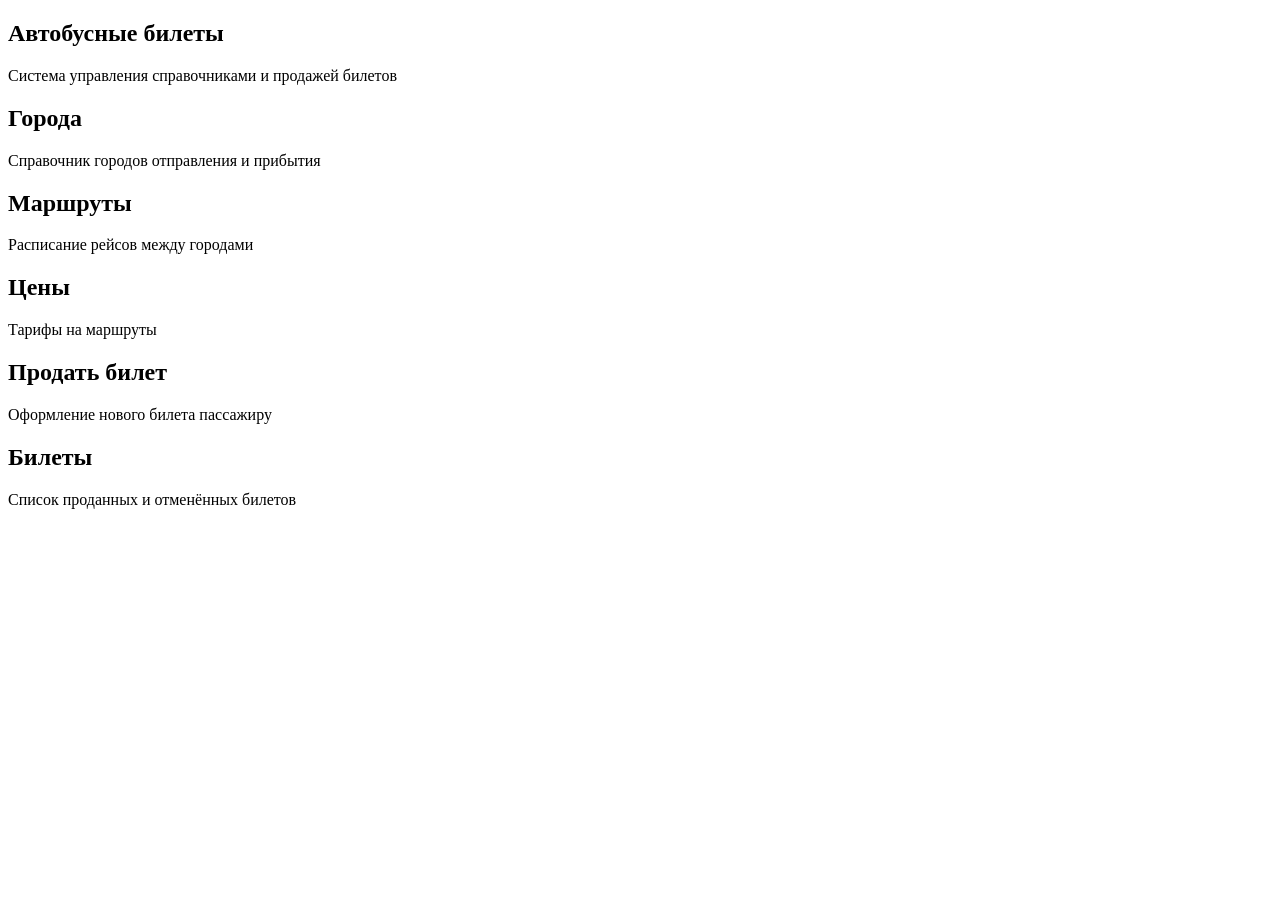
<file: src/main/resources/templates/index.html>
<!DOCTYPE html>
<html xmlns:th="http://www.thymeleaf.org"
      th:replace="~{layout :: layout(~{::section})}">
<body>
<section th:fragment="section">
    <h1>Автобусные билеты</h1>
    <p class="subtitle">Система управления справочниками и продажей билетов</p>

    <div class="cards">
        <a class="card" th:href="@{/cities}">
            <h2>Города</h2>
            <p>Справочник городов отправления и прибытия</p>
        </a>
        <a class="card" th:href="@{/routes}">
            <h2>Маршруты</h2>
            <p>Расписание рейсов между городами</p>
        </a>
        <a class="card" th:href="@{/prices}">
            <h2>Цены</h2>
            <p>Тарифы на маршруты</p>
        </a>
        <a class="card card-accent" th:href="@{/tickets/sell}">
            <h2>Продать билет</h2>
            <p>Оформление нового билета пассажиру</p>
        </a>
        <a class="card" th:href="@{/tickets}">
            <h2>Билеты</h2>
            <p>Список проданных и отменённых билетов</p>
        </a>
    </div>
</section>
</body>
</html>
</file>
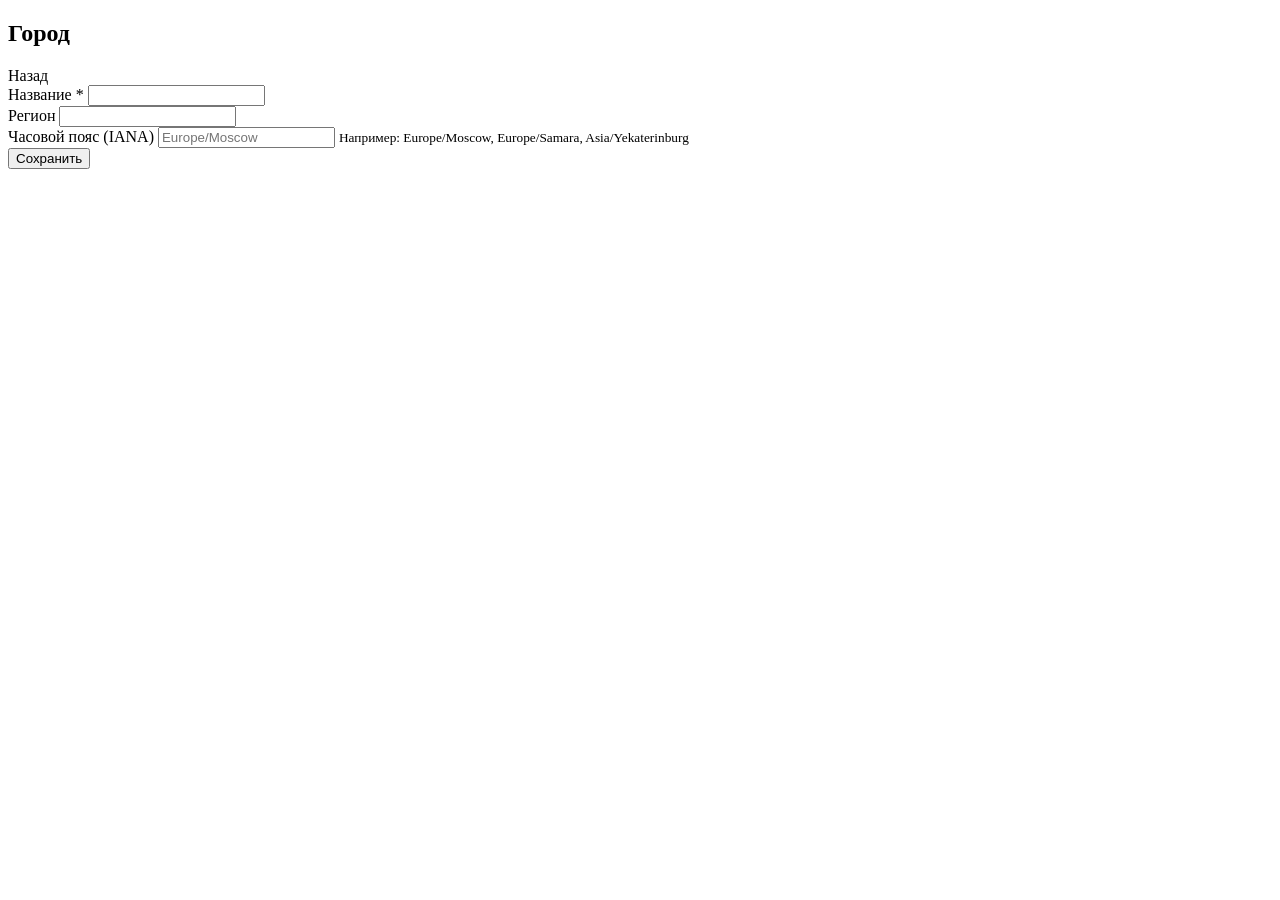
<file: src/main/resources/templates/cities/form.html>
<!DOCTYPE html>
<html xmlns:th="http://www.thymeleaf.org"
      th:replace="~{layout :: layout(~{::section})}">
<body>
<section th:fragment="section">
    <div class="page-header">
        <h1 th:text="${city.id != null} ? 'Редактирование города' : 'Новый город'">Город</h1>
        <a class="btn" th:href="@{/cities}">Назад</a>
    </div>

    <form class="form" th:action="${city.id != null} ? @{/cities/{id}(id=${city.id})} : @{/cities}"
          th:object="${city}" method="post">
        <div class="field">
            <label for="name">Название *</label>
            <input id="name" type="text" th:field="*{name}" required maxlength="100">
            <span class="field-error" th:if="${#fields.hasErrors('name')}" th:errors="*{name}"></span>
        </div>
        <div class="field">
            <label for="region">Регион</label>
            <input id="region" type="text" th:field="*{region}" maxlength="100">
        </div>
        <div class="field">
            <label for="timezoneId">Часовой пояс (IANA)</label>
            <input id="timezoneId" type="text" th:field="*{timezoneId}" maxlength="100"
                   placeholder="Europe/Moscow">
            <small>Например: Europe/Moscow, Europe/Samara, Asia/Yekaterinburg</small>
        </div>
        <button type="submit" class="btn btn-primary">Сохранить</button>
    </form>
</section>
</body>
</html>
</file>
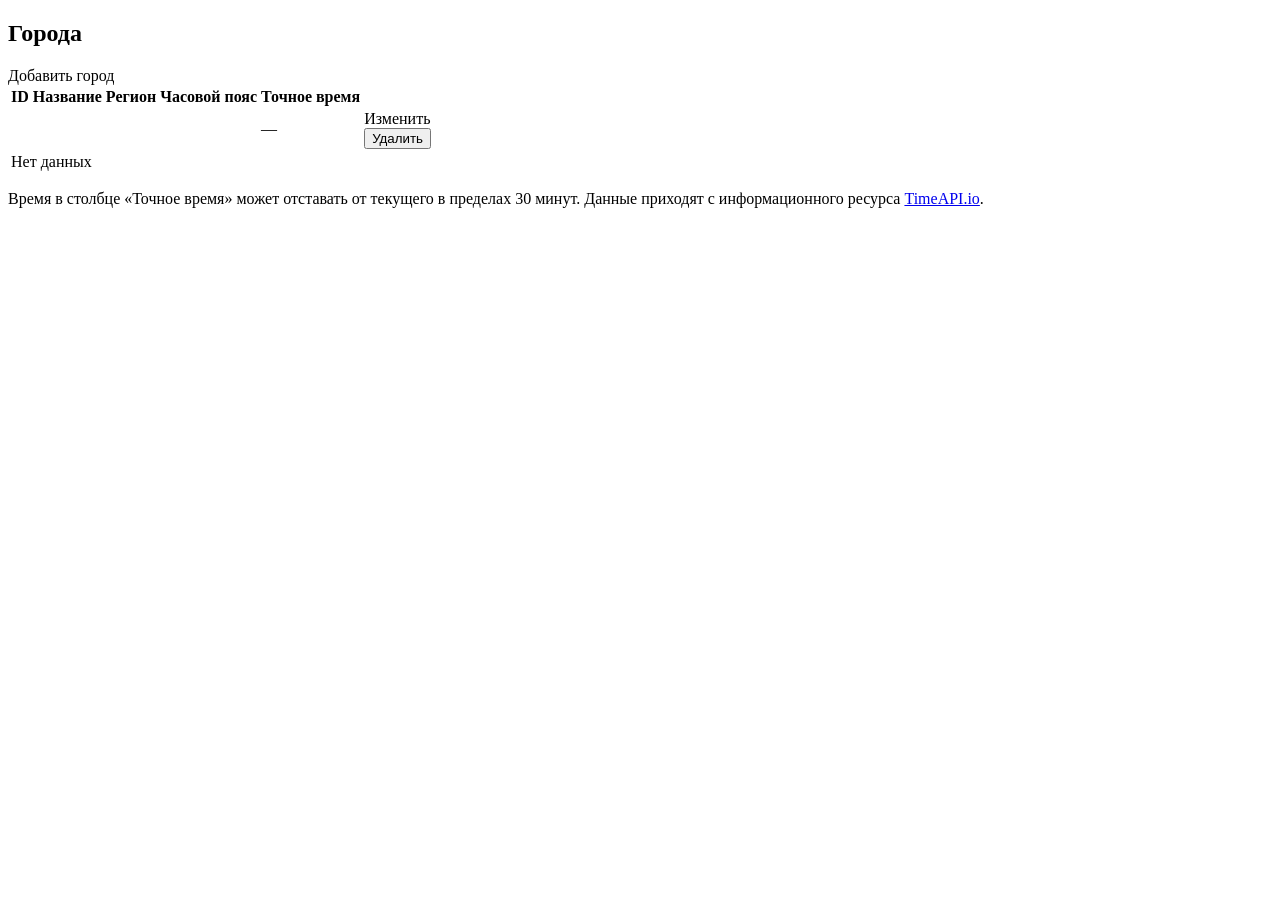
<file: src/main/resources/templates/cities/list.html>
<!DOCTYPE html>
<html xmlns:th="http://www.thymeleaf.org"
      th:replace="~{layout :: layout(~{::section})}">
<body>
<section th:fragment="section">
    <div class="page-header">
        <h1>Города</h1>
        <a class="btn btn-primary" th:href="@{/cities/new}">Добавить город</a>
    </div>

    <table class="table">
        <thead>
        <tr>
            <th>ID</th>
            <th>Название</th>
            <th>Регион</th>
            <th>Часовой пояс</th>
            <th>Точное время</th>
            <th></th>
        </tr>
        </thead>
        <tbody>
        <tr th:each="city : ${cities}">
            <td th:text="${city.id}"></td>
            <td th:text="${city.name}"></td>
            <td th:text="${city.region} ?: '—'"></td>
            <td>
                <span th:text="${city.timezoneId} ?: '—'"></span>
                <small th:if="${city.timezoneAbbreviation != null}"
                       th:text="|${city.timezoneAbbreviation}, UTC${city.utcOffset}|"></small>
            </td>
            <td>
                <span th:if="${city.localCurrentTime != null}"
                      th:text="${#temporals.format(city.localCurrentTime, 'dd.MM.yyyy HH:mm:ss')}"></span>
                <span th:unless="${city.localCurrentTime != null}">—</span>
            </td>
            <td class="actions">
                <a class="btn btn-sm" th:href="@{/cities/{id}/edit(id=${city.id})}">Изменить</a>
                <form th:action="@{/cities/{id}/delete(id=${city.id})}" method="post" class="inline">
                    <button type="submit" class="btn btn-sm btn-danger"
                            onclick="return confirm('Удалить город?')">Удалить</button>
                </form>
            </td>
        </tr>
        <tr th:if="${#lists.isEmpty(cities)}">
            <td colspan="6" class="empty">Нет данных</td>
        </tr>
        </tbody>
    </table>

    <p class="data-note">
        Время в столбце «Точное время» может отставать от текущего в пределах 30 минут.
        Данные приходят с информационного ресурса
        <a href="https://timeapi.io/" target="_blank" rel="noopener noreferrer">TimeAPI.io</a>.
    </p>
</section>
</body>
</html>
</file>
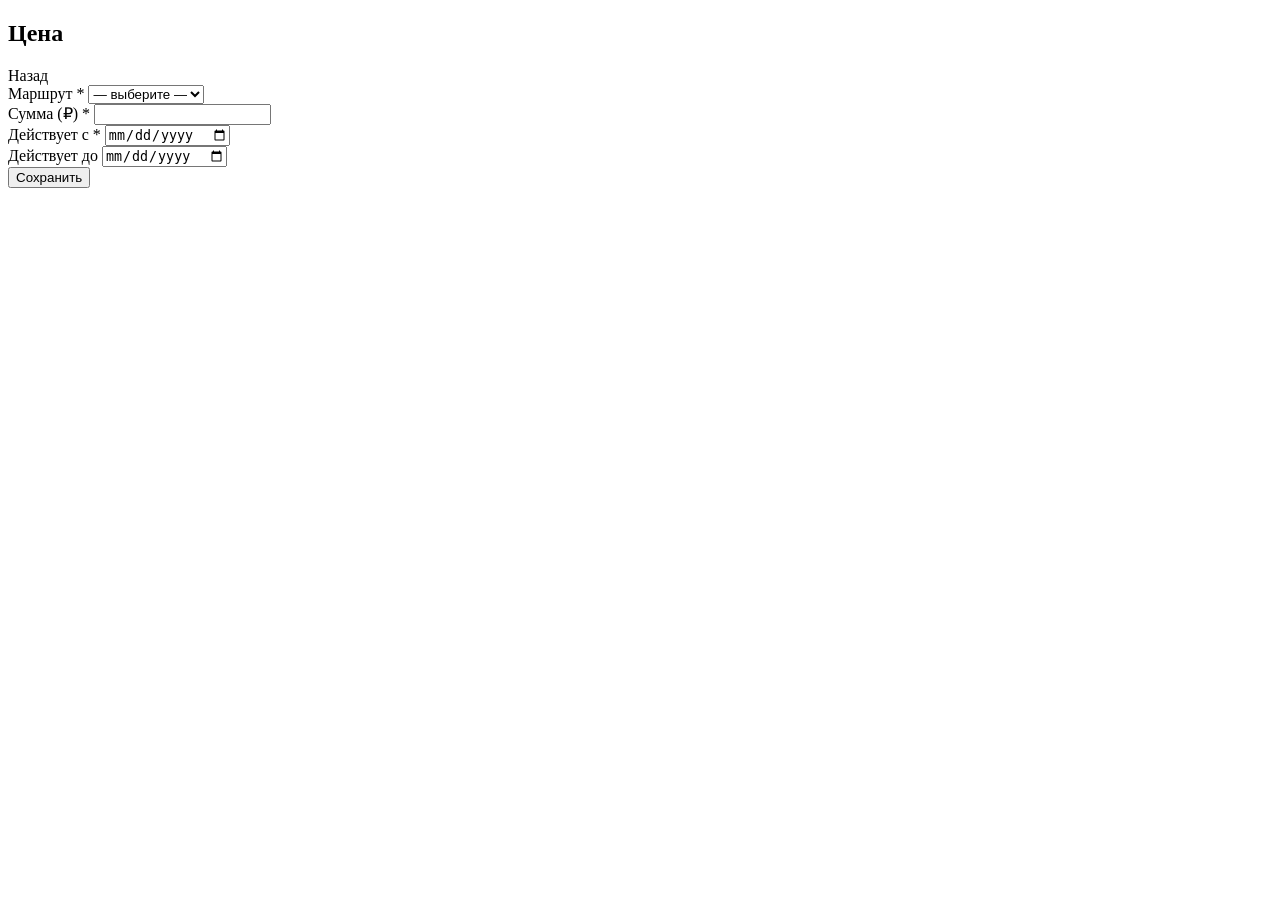
<file: src/main/resources/templates/prices/form.html>
<!DOCTYPE html>
<html xmlns:th="http://www.thymeleaf.org"
      th:replace="~{layout :: layout(~{::section})}">
<body>
<section th:fragment="section">
    <div class="page-header">
        <h1 th:text="${price.id != null} ? 'Редактирование цены' : 'Новая цена'">Цена</h1>
        <a class="btn" th:href="@{/prices}">Назад</a>
    </div>

    <form class="form"
          th:action="${price.id != null} ? @{/prices/{id}(id=${price.id})} : @{/prices}"
          th:object="${price}" method="post">
        <div class="field">
            <label for="routeId">Маршрут *</label>
            <select id="routeId" th:field="*{routeId}" required>
                <option value="">— выберите —</option>
                <option th:each="route : ${routes}"
                        th:value="${route.id}"
                        th:text="${route.displayName}"></option>
            </select>
            <span class="field-error" th:if="${#fields.hasErrors('routeId')}" th:errors="*{routeId}"></span>
        </div>
        <div class="field">
            <label for="amount">Сумма (₽) *</label>
            <input id="amount" type="number" th:field="*{amount}" step="0.01" min="0.01" required>
            <span class="field-error" th:if="${#fields.hasErrors('amount')}" th:errors="*{amount}"></span>
        </div>
        <div class="field">
            <label for="validFrom">Действует с *</label>
            <input id="validFrom" type="date" th:field="*{validFrom}" required>
        </div>
        <div class="field">
            <label for="validTo">Действует до</label>
            <input id="validTo" type="date" th:field="*{validTo}">
        </div>
        <button type="submit" class="btn btn-primary">Сохранить</button>
    </form>
</section>
</body>
</html>
</file>
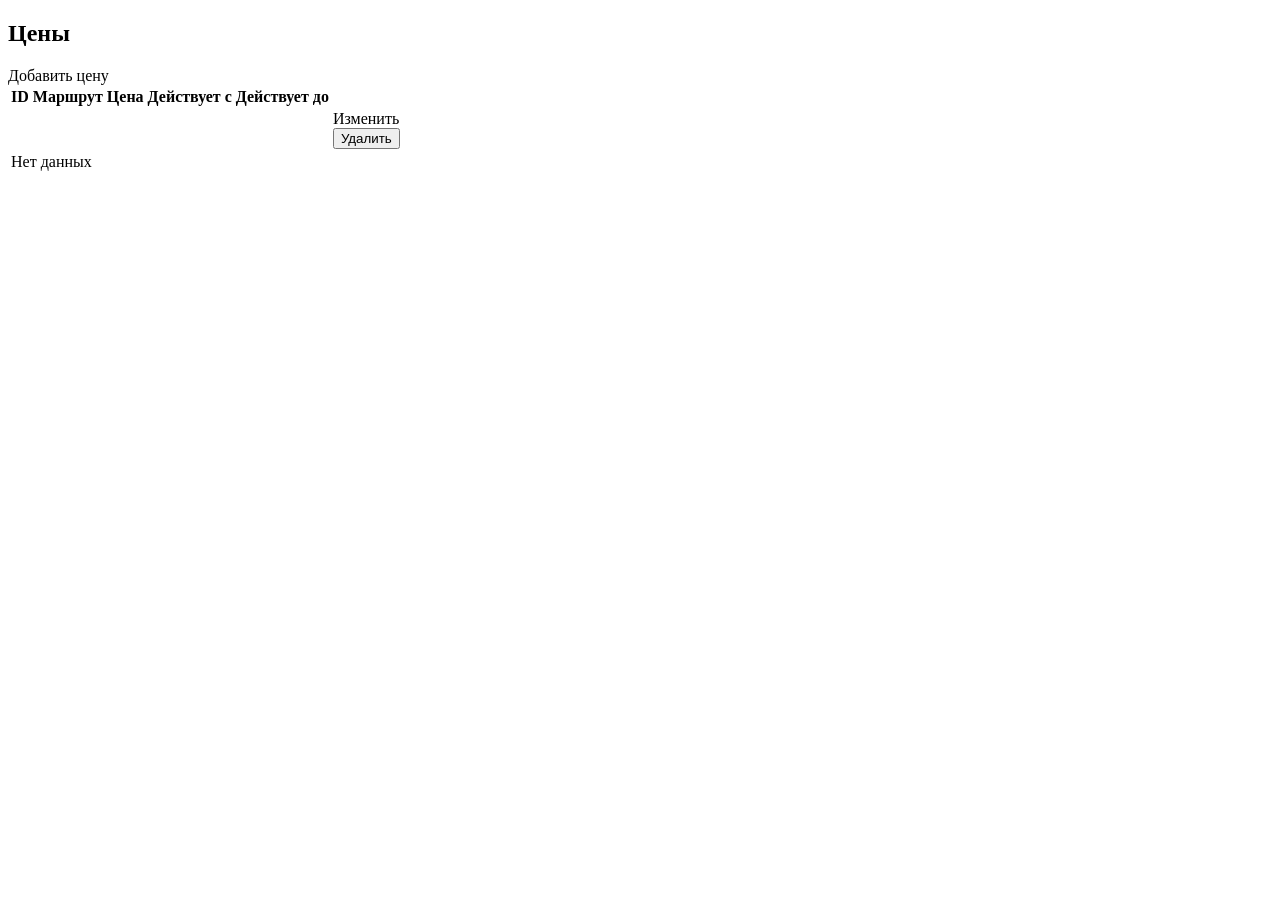
<file: src/main/resources/templates/prices/list.html>
<!DOCTYPE html>
<html xmlns:th="http://www.thymeleaf.org"
      th:replace="~{layout :: layout(~{::section})}">
<body>
<section th:fragment="section">
    <div class="page-header">
        <h1>Цены</h1>
        <a class="btn btn-primary" th:href="@{/prices/new}">Добавить цену</a>
    </div>

    <table class="table">
        <thead>
        <tr>
            <th>ID</th>
            <th>Маршрут</th>
            <th>Цена</th>
            <th>Действует с</th>
            <th>Действует до</th>
            <th></th>
        </tr>
        </thead>
        <tbody>
        <tr th:each="price : ${prices}">
            <td th:text="${price.id}"></td>
            <td th:text="${price.route.displayName}"></td>
            <td th:text="${#numbers.formatDecimal(price.amount, 1, 'COMMA', 2, 'POINT')} + ' ₽'"></td>
            <td th:text="${#temporals.format(price.validFrom, 'dd.MM.yyyy')}"></td>
            <td th:text="${price.validTo != null} ? ${#temporals.format(price.validTo, 'dd.MM.yyyy')} : '—'"></td>
            <td class="actions">
                <a class="btn btn-sm" th:href="@{/prices/{id}/edit(id=${price.id})}">Изменить</a>
                <form th:action="@{/prices/{id}/delete(id=${price.id})}" method="post" class="inline">
                    <button type="submit" class="btn btn-sm btn-danger"
                            onclick="return confirm('Удалить цену?')">Удалить</button>
                </form>
            </td>
        </tr>
        <tr th:if="${#lists.isEmpty(prices)}">
            <td colspan="6" class="empty">Нет данных</td>
        </tr>
        </tbody>
    </table>
</section>
</body>
</html>
</file>
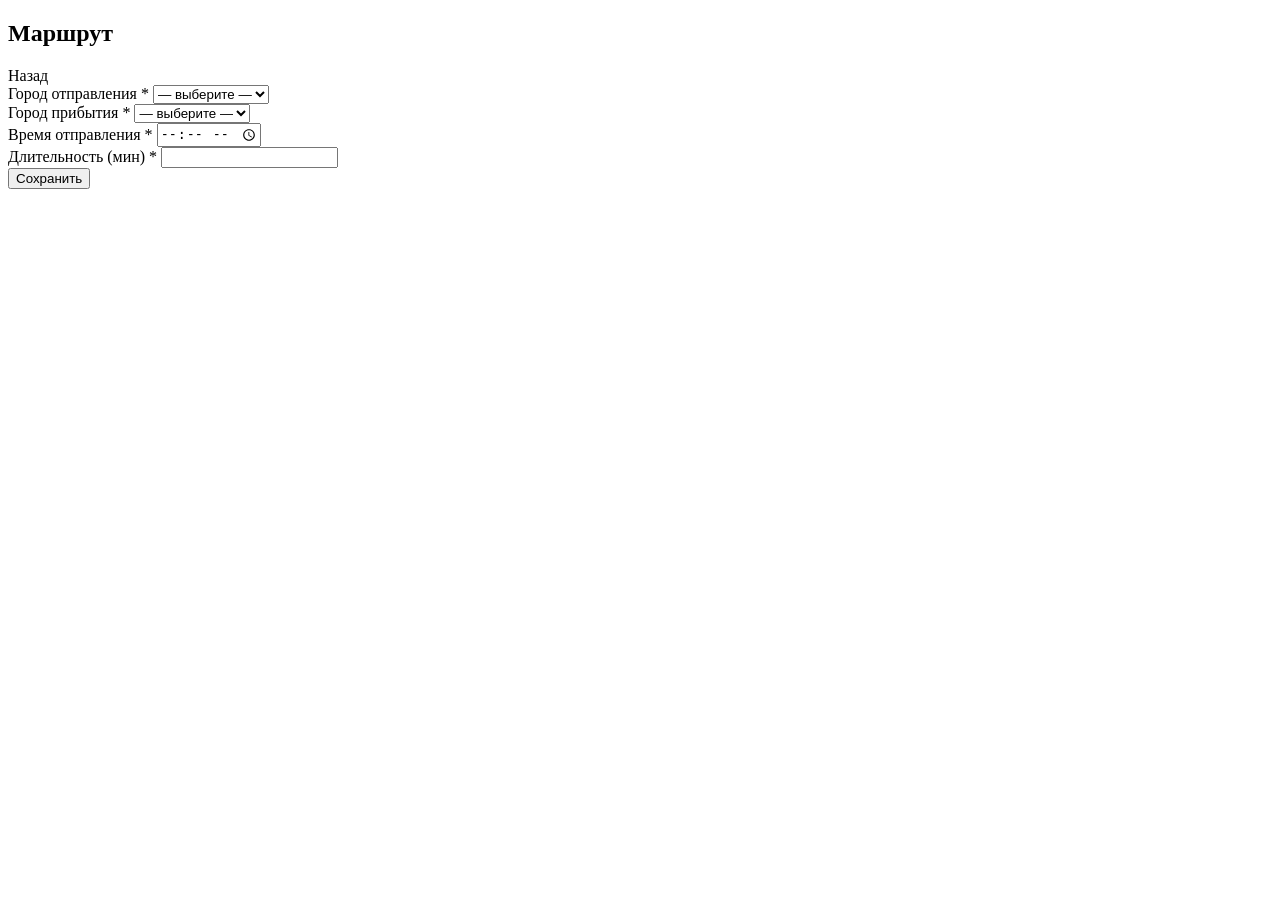
<file: src/main/resources/templates/routes/form.html>
<!DOCTYPE html>
<html xmlns:th="http://www.thymeleaf.org"
      th:replace="~{layout :: layout(~{::section})}">
<body>
<section th:fragment="section">
    <div class="page-header">
        <h1 th:text="${route.id != null} ? 'Редактирование маршрута' : 'Новый маршрут'">Маршрут</h1>
        <a class="btn" th:href="@{/routes}">Назад</a>
    </div>

    <form class="form"
          th:action="${route.id != null} ? @{/routes/{id}(id=${route.id})} : @{/routes}"
          th:object="${route}" method="post">
        <div class="field">
            <label for="departureCityId">Город отправления *</label>
            <select id="departureCityId" th:field="*{departureCityId}" required>
                <option value="">— выберите —</option>
                <option th:each="city : ${cities}"
                        th:value="${city.id}"
                        th:text="${city.name}"></option>
            </select>
            <span class="field-error" th:if="${#fields.hasErrors('departureCityId')}" th:errors="*{departureCityId}"></span>
        </div>
        <div class="field">
            <label for="arrivalCityId">Город прибытия *</label>
            <select id="arrivalCityId" th:field="*{arrivalCityId}" required>
                <option value="">— выберите —</option>
                <option th:each="city : ${cities}"
                        th:value="${city.id}"
                        th:text="${city.name}"></option>
            </select>
            <span class="field-error" th:if="${#fields.hasErrors('arrivalCityId')}" th:errors="*{arrivalCityId}"></span>
        </div>
        <div class="field">
            <label for="departureTime">Время отправления *</label>
            <input id="departureTime" type="time" th:field="*{departureTime}" required>
            <span class="field-error" th:if="${#fields.hasErrors('departureTime')}" th:errors="*{departureTime}"></span>
        </div>
        <div class="field">
            <label for="durationMinutes">Длительность (мин) *</label>
            <input id="durationMinutes" type="number" th:field="*{durationMinutes}" min="1" required>
            <span class="field-error" th:if="${#fields.hasErrors('durationMinutes')}" th:errors="*{durationMinutes}"></span>
        </div>
        <button type="submit" class="btn btn-primary">Сохранить</button>
    </form>
</section>
</body>
</html>
</file>
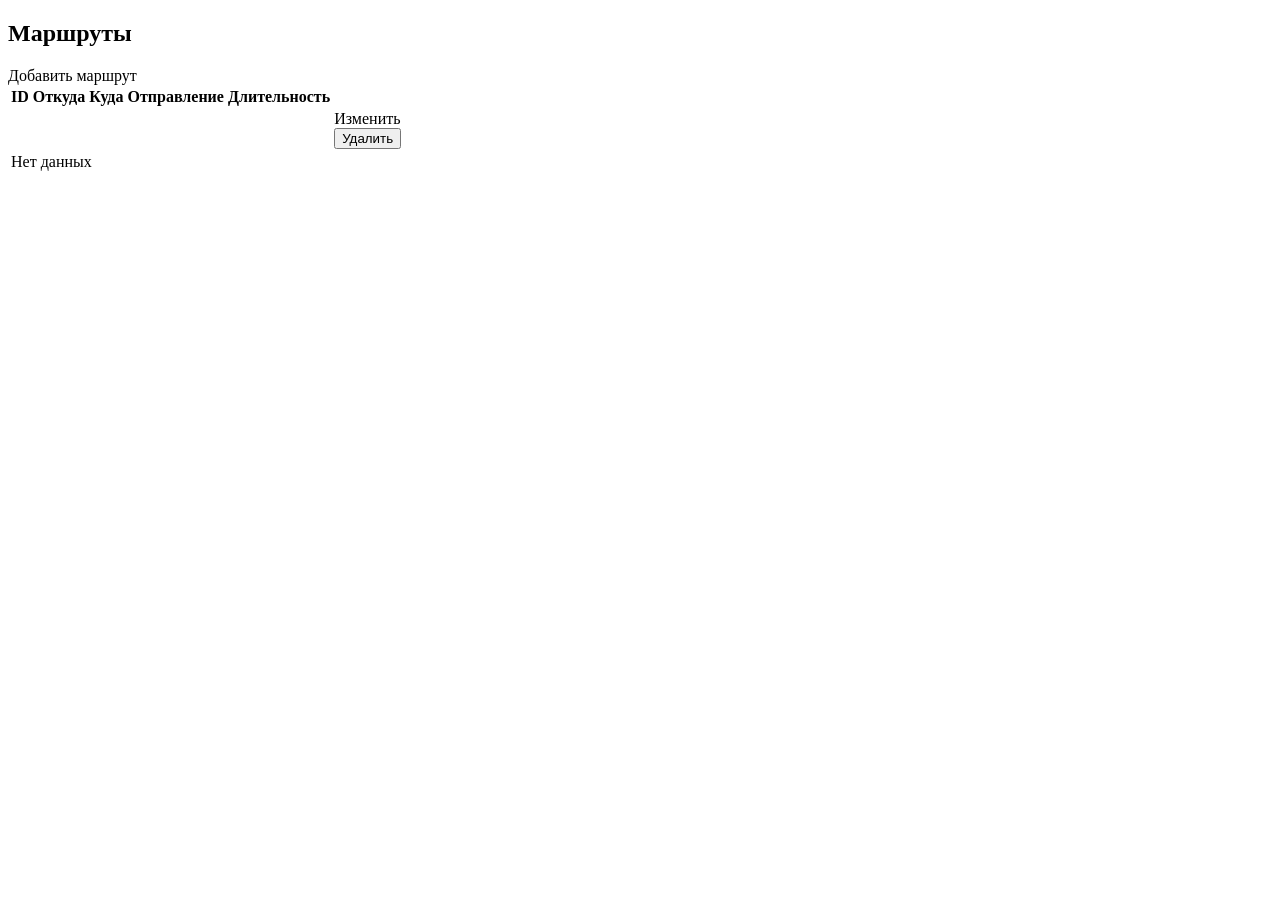
<file: src/main/resources/templates/routes/list.html>
<!DOCTYPE html>
<html xmlns:th="http://www.thymeleaf.org"
      th:replace="~{layout :: layout(~{::section})}">
<body>
<section th:fragment="section">
    <div class="page-header">
        <h1>Маршруты</h1>
        <a class="btn btn-primary" th:href="@{/routes/new}">Добавить маршрут</a>
    </div>

    <table class="table">
        <thead>
        <tr>
            <th>ID</th>
            <th>Откуда</th>
            <th>Куда</th>
            <th>Отправление</th>
            <th>Длительность</th>
            <th></th>
        </tr>
        </thead>
        <tbody>
        <tr th:each="route : ${routes}">
            <td th:text="${route.id}"></td>
            <td th:text="${route.departureCity.name}"></td>
            <td th:text="${route.arrivalCity.name}"></td>
            <td th:text="${#temporals.format(route.departureTime, 'HH:mm')}"></td>
            <td th:text="${route.durationMinutes} + ' мин'"></td>
            <td class="actions">
                <a class="btn btn-sm" th:href="@{/routes/{id}/edit(id=${route.id})}">Изменить</a>
                <form th:action="@{/routes/{id}/delete(id=${route.id})}" method="post" class="inline">
                    <button type="submit" class="btn btn-sm btn-danger"
                            onclick="return confirm('Удалить маршрут?')">Удалить</button>
                </form>
            </td>
        </tr>
        <tr th:if="${#lists.isEmpty(routes)}">
            <td colspan="6" class="empty">Нет данных</td>
        </tr>
        </tbody>
    </table>
</section>
</body>
</html>
</file>
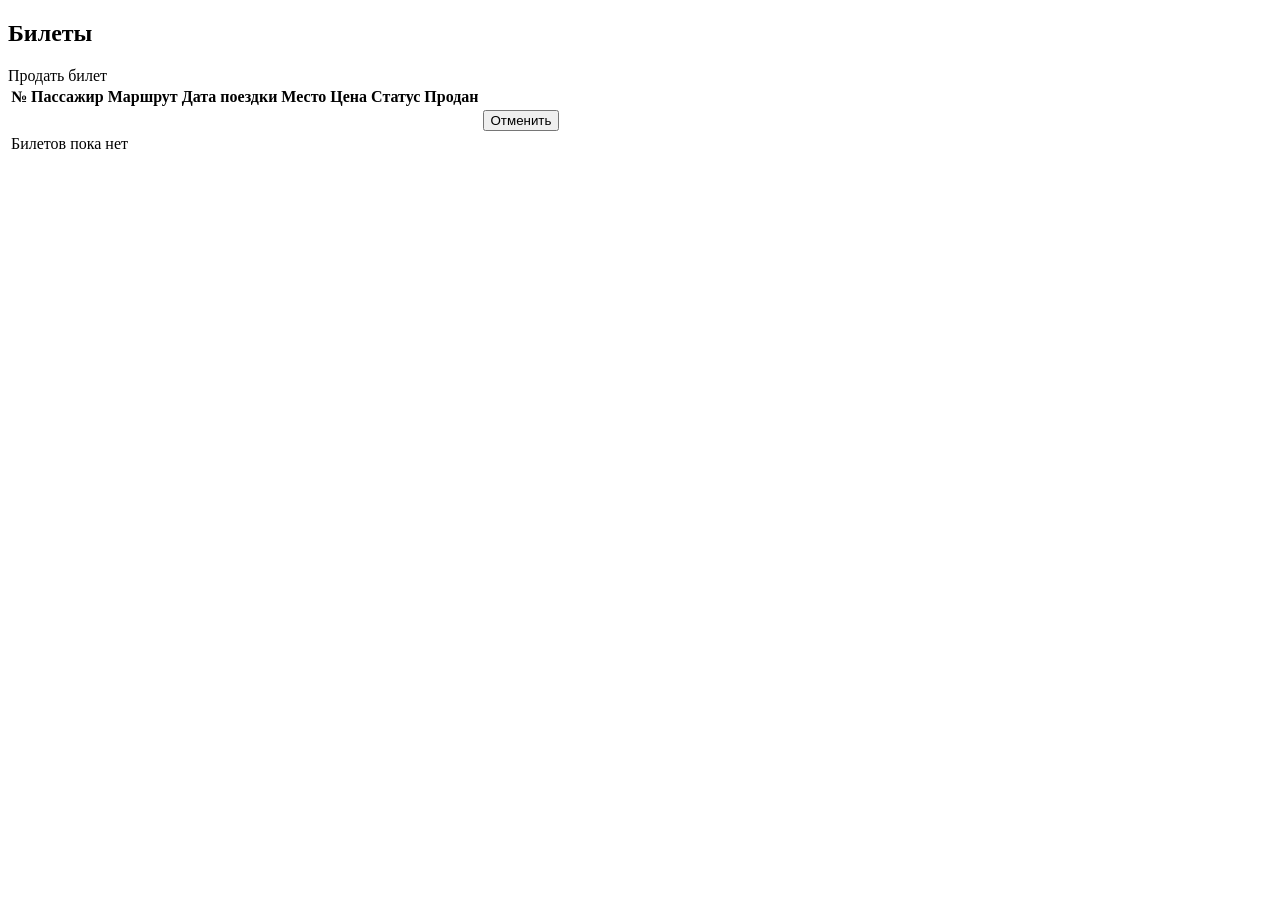
<file: src/main/resources/templates/tickets/list.html>
<!DOCTYPE html>
<html xmlns:th="http://www.thymeleaf.org"
      th:replace="~{layout :: layout(~{::section})}">
<body>
<section th:fragment="section">
    <div class="page-header">
        <h1>Билеты</h1>
        <a class="btn btn-primary" th:href="@{/tickets/sell}">Продать билет</a>
    </div>

    <table class="table">
        <thead>
        <tr>
            <th>№</th>
            <th>Пассажир</th>
            <th>Маршрут</th>
            <th>Дата поездки</th>
            <th>Место</th>
            <th>Цена</th>
            <th>Статус</th>
            <th>Продан</th>
            <th></th>
        </tr>
        </thead>
        <tbody>
        <tr th:each="ticket : ${tickets}">
            <td th:text="${ticket.id}"></td>
            <td th:text="${ticket.passengerName}"></td>
            <td th:text="${ticket.route.displayName}"></td>
            <td th:text="${#temporals.format(ticket.travelDate, 'dd.MM.yyyy')}"></td>
            <td th:text="${ticket.seatNumber}"></td>
            <td th:text="${#numbers.formatDecimal(ticket.price.amount, 1, 'COMMA', 2, 'POINT')} + ' ₽'"></td>
            <td>
                <span class="badge" th:classappend="${ticket.status.name() == 'ACTIVE'} ? 'badge-success' : 'badge-muted'"
                      th:text="${ticket.status.name() == 'ACTIVE'} ? 'Активен' : 'Отменён'"></span>
            </td>
            <td th:text="${#temporals.format(ticket.soldAt, 'dd.MM.yyyy HH:mm')}"></td>
            <td class="actions">
                <form th:if="${ticket.status.name() == 'ACTIVE'}"
                      th:action="@{/tickets/{id}/cancel(id=${ticket.id})}" method="post" class="inline">
                    <button type="submit" class="btn btn-sm btn-danger"
                            onclick="return confirm('Отменить билет?')">Отменить</button>
                </form>
            </td>
        </tr>
        <tr th:if="${#lists.isEmpty(tickets)}">
            <td colspan="9" class="empty">Билетов пока нет</td>
        </tr>
        </tbody>
    </table>
</section>
</body>
</html>
</file>
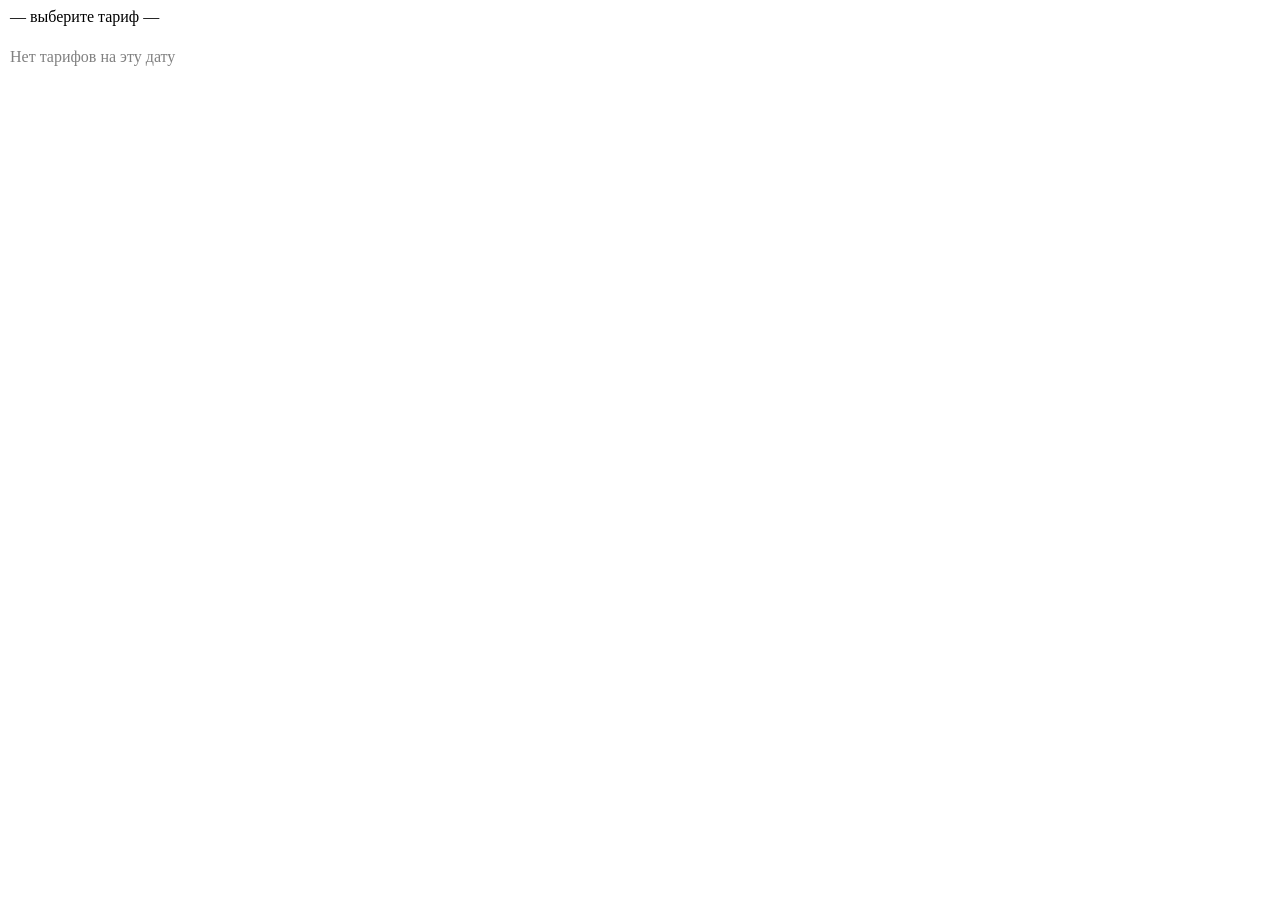
<file: src/main/resources/templates/tickets/prices-fragment.html>
<!DOCTYPE html>
<html xmlns:th="http://www.thymeleaf.org">
<body>
<th:block th:fragment="prices">
    <option value="">— выберите тариф —</option>
    <option th:each="price : ${prices}"
            th:value="${price.id}"
            th:text="${#numbers.formatDecimal(price.amount, 1, 'COMMA', 2, 'POINT')} + ' ₽'"></option>
    <option th:if="${#lists.isEmpty(prices)}" value="" disabled>Нет тарифов на эту дату</option>
</th:block>
</body>
</html>
</file>
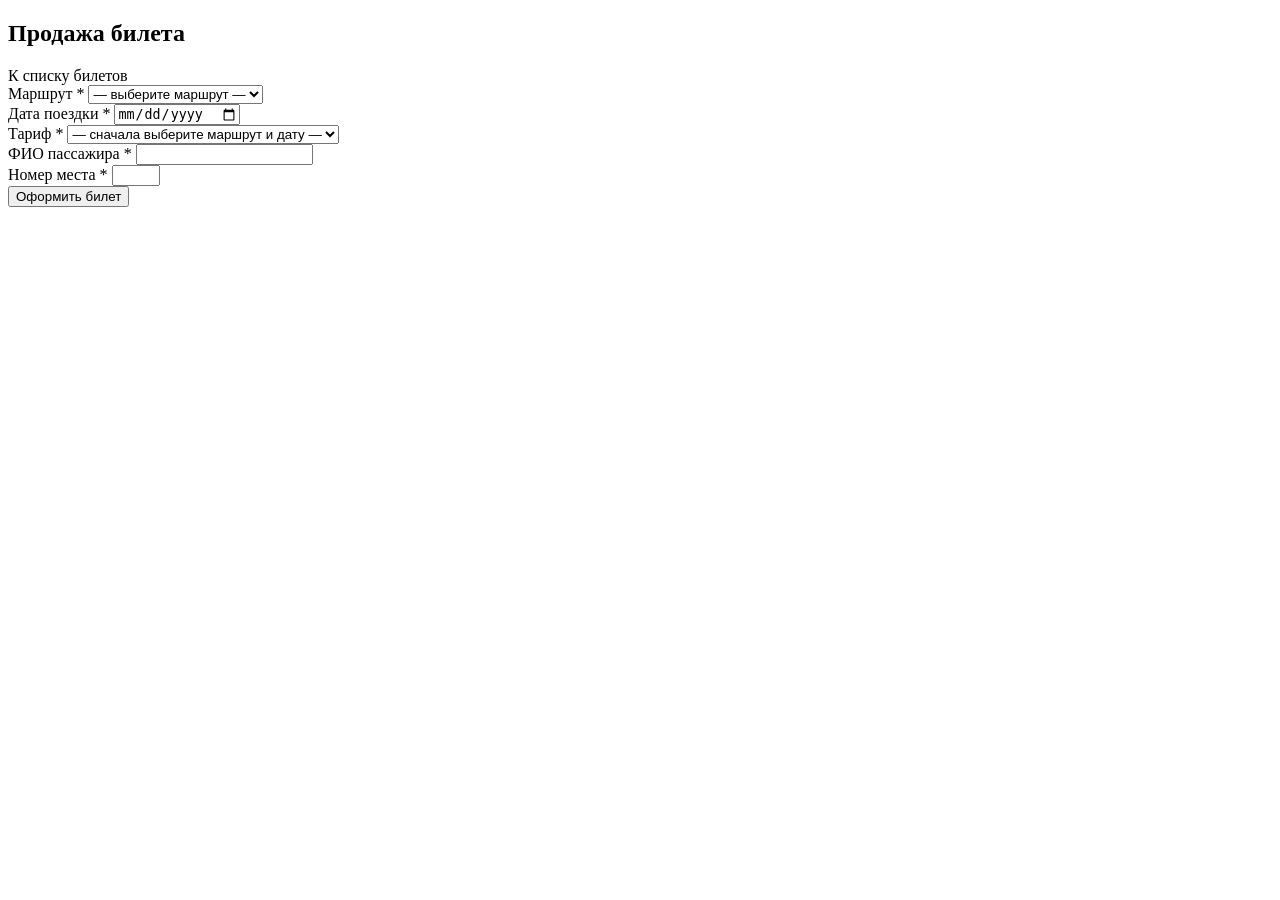
<file: src/main/resources/templates/tickets/sell.html>
<!DOCTYPE html>
<html xmlns:th="http://www.thymeleaf.org"
      th:replace="~{layout :: layout(~{::section})}">
<body>
<section th:fragment="section">
    <div class="page-header">
        <h1>Продажа билета</h1>
        <a class="btn" th:href="@{/tickets}">К списку билетов</a>
    </div>

    <form class="form" th:action="@{/tickets/sell}" th:object="${sale}" method="post" id="sellForm">
        <div class="field">
            <label for="routeId">Маршрут *</label>
            <select id="routeId" th:field="*{routeId}" required>
                <option value="">— выберите маршрут —</option>
                <option th:each="route : ${routes}"
                        th:value="${route.id}"
                        th:text="${route.displayName}"></option>
            </select>
            <span class="field-error" th:if="${#fields.hasErrors('routeId')}" th:errors="*{routeId}"></span>
        </div>
        <div class="field">
            <label for="travelDate">Дата поездки *</label>
            <input id="travelDate" th:field="*{travelDate}" type="date" required>
            <span class="field-error" th:if="${#fields.hasErrors('travelDate')}" th:errors="*{travelDate}"></span>
        </div>
        <div class="field">
            <label for="priceId">Тариф *</label>
            <select id="priceId" th:field="*{priceId}" required>
                <option value="">— сначала выберите маршрут и дату —</option>
                <option th:each="price : ${prices}" th:value="${price.id}"
                        th:text="${price.amount + ' ₽'}"></option>
            </select>
            <span class="field-error" th:if="${#fields.hasErrors('priceId')}" th:errors="*{priceId}"></span>
        </div>
        <div class="field">
            <label for="passengerName">ФИО пассажира *</label>
            <input id="passengerName" th:field="*{passengerName}" type="text" required maxlength="150">
            <span class="field-error" th:if="${#fields.hasErrors('passengerName')}" th:errors="*{passengerName}"></span>
        </div>
        <div class="field">
            <label for="seatNumber">Номер места *</label>
            <input id="seatNumber" th:field="*{seatNumber}" type="number" min="1" max="50" required>
            <span class="field-error" th:if="${#fields.hasErrors('seatNumber')}" th:errors="*{seatNumber}"></span>
        </div>
        <button type="submit" class="btn btn-primary">Оформить билет</button>
    </form>

    <script th:src="@{/js/sell-ticket.js}"></script>
</section>
</body>
</html>
</file>
